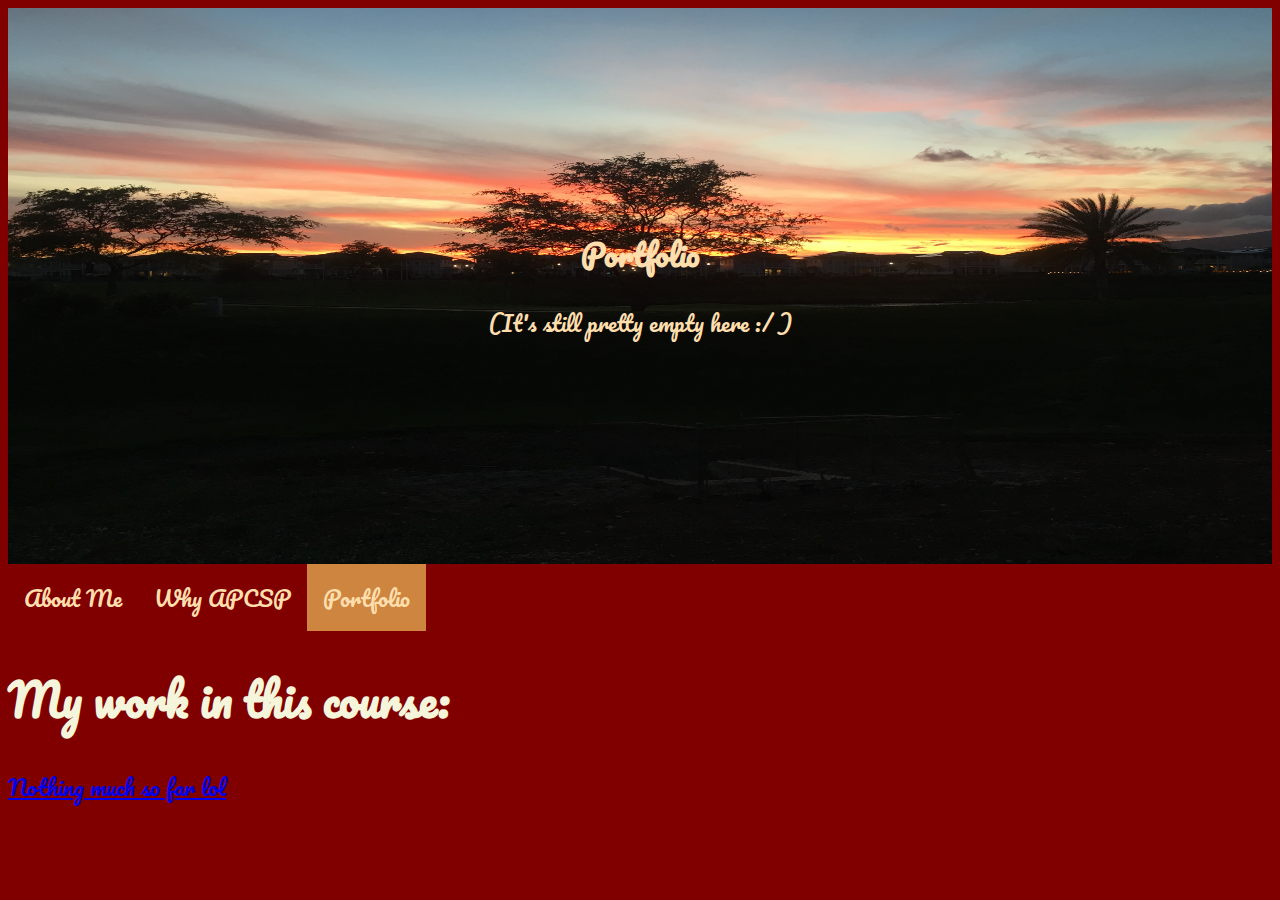
<file: portfolio.html>
<!DOCTYPE html>
<html>

<head>
<link rel="stylesheet" type="text/css" href="myStyle.css">
<link href='https://fonts.googleapis.com/css?family=Pacifico' rel='stylesheet'>
<style>
    body {
        font-family: 'Pacifico'; font-size: 22px;
    }    
    

</style>
    
<div class="header">
  <h1>Portfolio</h1>
  <p>(It's still pretty empty here :/ )</p>
</div>
    
</head>
    
<body>

<ul>
  <li><a href="index.html">About Me</a></li>
  <li><a href="Why%20APCSP.html">Why APCSP</a></li>
  <li><a class="active" href="portfolio.html">Portfolio</a></li>
</ul>
    
<h1> My work in this course:</h1>
    
<a href="https://www.boredbutton.com">Nothing much so far lol</a>
    
</body>

</html>
</file>
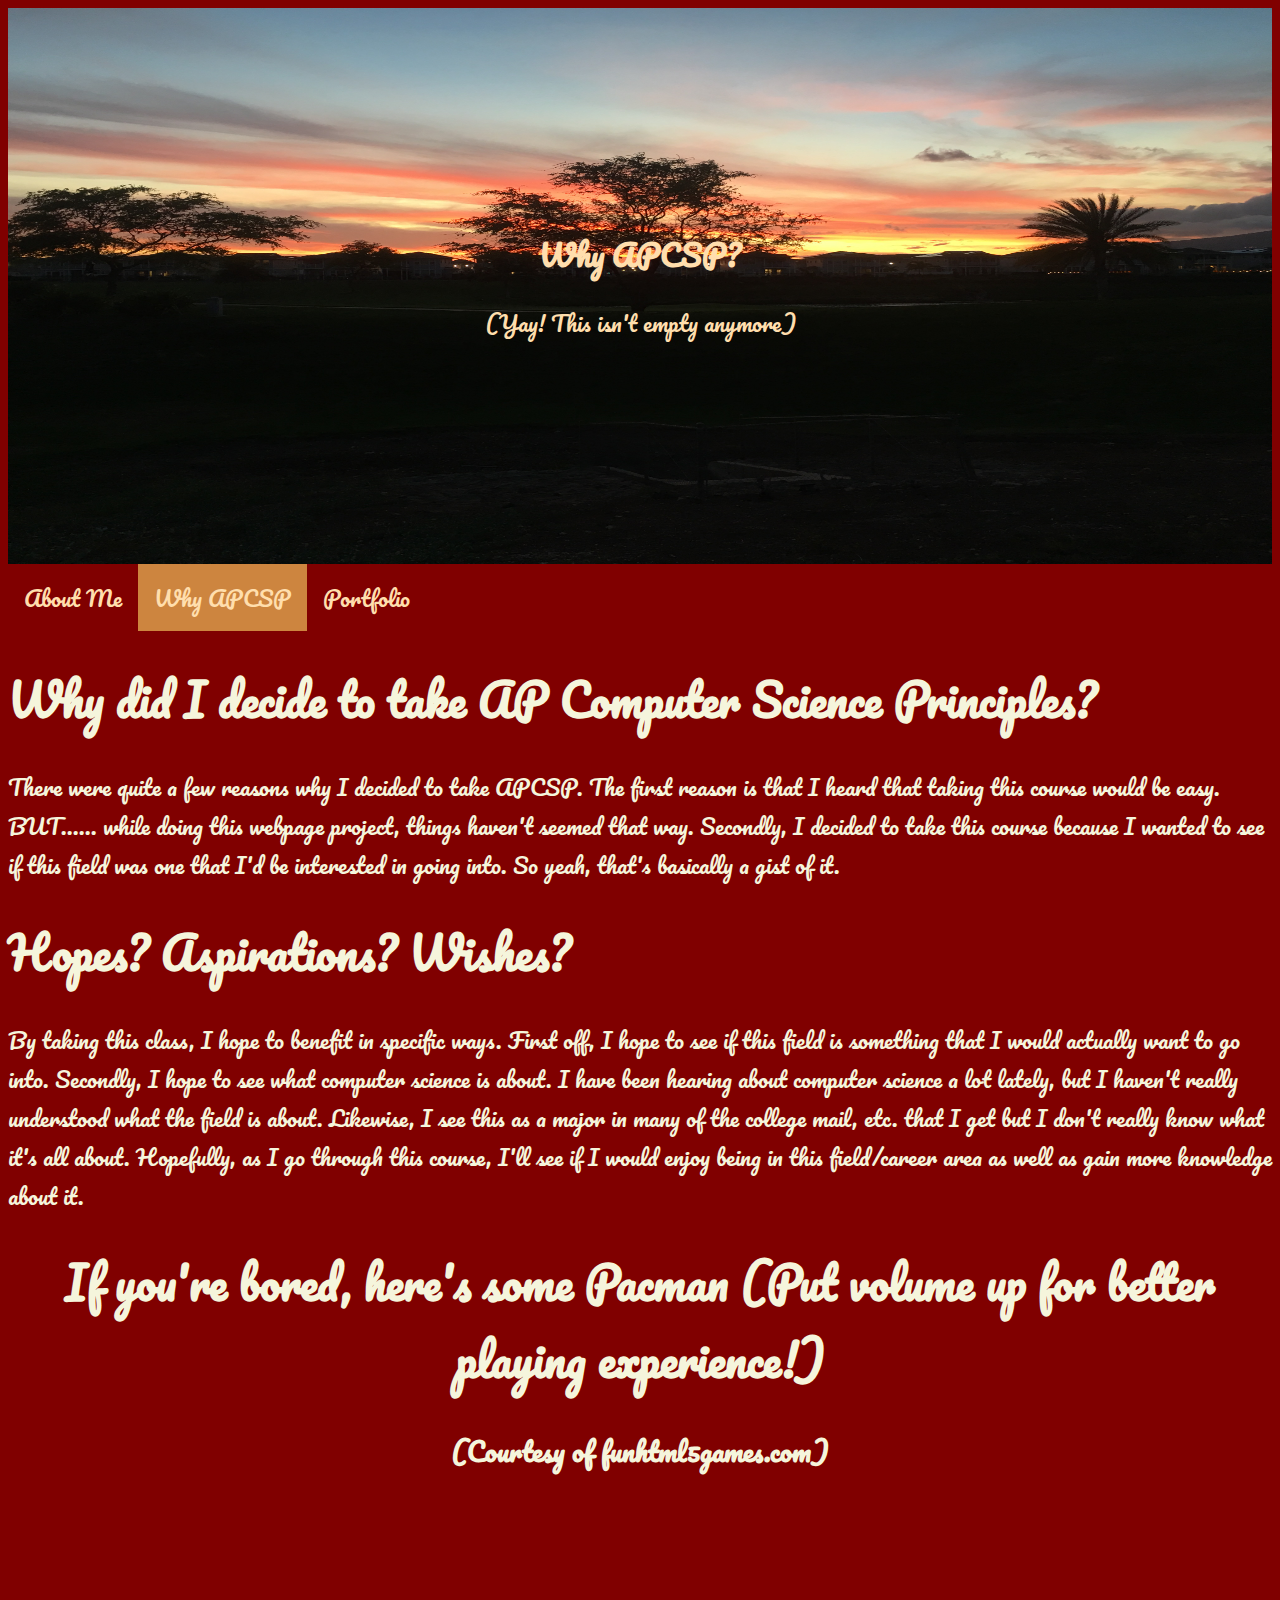
<file: Why APCSP.html>
<!DOCTYPE html>
<html>
    
<head>

<link rel="stylesheet" type="text/css" href="myStyle.css">
<link href='https://fonts.googleapis.com/css?family=Pacifico' rel='stylesheet'>
<style>
    body {
        font-family: 'Pacifico'; font-size: 22px;
    }    
    

</style>


<div class="header">
  <h1>Why APCSP?</h1>
  <p>(Yay! This isn't empty anymore)</p>
</div>
    
</head>
    
<body> 
<ul>
  <li><a href=index.html>About Me</a></li>
  <li><a class="active" href="Why APCSP.html">Why APCSP</a></li>
  <li><a href="portfolio.html">Portfolio</a></li>
</ul>
    
<h1>Why did I decide to take AP Computer Science Principles? </h1>
    <p>There were quite a few reasons why I decided to take APCSP. The first reason is that I heard that taking this course would be easy. BUT...... while doing this webpage project, things haven't seemed that way. Secondly, I decided to take this course because I wanted to see if this field was one that I'd be interested in going into. So yeah, that's basically a gist of it. </p>
    
<h1> 
Hopes? Aspirations? Wishes?
</h1>
    <p>By taking this class, I hope to benefit in specific ways. First off, I hope to see if this field is something that I would actually want to go into. Secondly, I hope to see what computer science is about. I have been hearing about computer science a lot lately, but I haven't really understood what the field is about. Likewise, I see this as a major in many of the college mail, etc. that I get but I don't really know what it's all about. Hopefully, as I go through this course, I'll see if I would enjoy being in this field/career area as well as gain more knowledge about it. </p>

<center><h1>If you're bored, here's some Pacman (Put volume up for better playing experience!) </h1></center>
<center><h3>(Courtesy of funhtml5games.com)</h3></center>
    
<!--All credits to the Pacman game in my webpage go to 'http://funhtml5games.com/?play=pacman'-->    
<center><iframe src="https://funhtml5games.com?embed=pacman" style="width:342px;height:490px;border:none;float:" frameborder="0" scrolling="no"> </iframe></center>
    
</body>
    
</html>
</file>
<file: myStyle.css>
/* background. */
body {
    background-color:maroon;
    color:beige
}

/*thing above nav bar */
/* bkgrd image is mine */
.header {
  padding: 200px; /* spacing */
  text-align: center; /* format */
  background: #C28285; /* dusty rose */
  color: #FFDEAD; /* navajo white */
  background-image: url(IMG_4478.JPG);
  background-repeat: no-repeat;
  background-size: 100% 100%;
}

/*font size of the <h1> element of thing above nav bar */
.header h1 {
  font-size: 30px;
}

/* NAV BAR NAV BAR NAV BAR NAV BAR NAV BAR below header of pages */
ul {
  list-style-type: none;
  margin: 0;
  padding: 0;
  overflow: hidden;
  background-color: #800000;
}

li {
  float: left;
}

li a {
  display: block;
  color: navajowhite;
  text-align: center;
  padding: 14px 16px;
  text-decoration: none;
}

li a:hover:not(.active) {
  background-color: #000;
}

.active {
  background-color: #CD853F;
}   

/* for images on index page (for now, unless i add images elsewhere*/
img {
transform:rotate(90deg);
    }

.center {
  display: block;
  margin-left: auto;
  margin-right: auto;

}    

figure figcaption {
    text-align: center;
    
}

/*text @ bottom ng index page*/
span{
    text-align: center;
}

.blinking{
    animation:blinkingText 0.8s infinite;
}
@keyframes blinkingText{
    0%{     color: #F5F5DC;    }
    49%{    color: transparent; }
    50%{    color: transparent; }
    99%{    color:transparent;  }
    100%{   color: #F5F5DC;    }
}

/* lol */
a:visited {
    color:beige;
}
</file>
